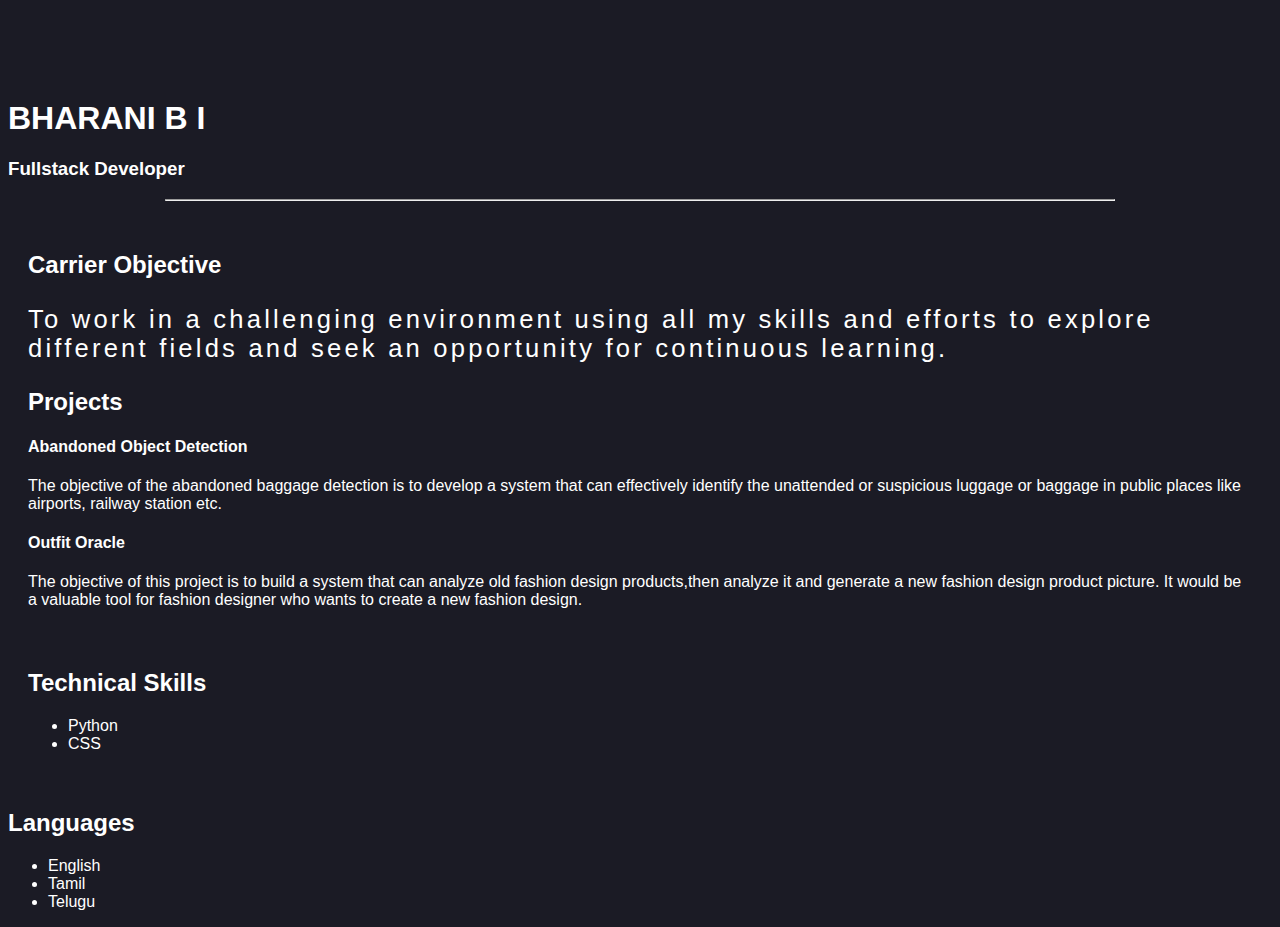
<file: index.html>
<!DOCTYPE html>
<html lang="en">
<head>
    <meta charset="UTF-8">
    <meta name="viewport" content="width=device-width, initial-scale=1.0">
    <title>My Portfolio</title>
    <link rel="stylesheet" href="style.css">
</head>
<body>
    <div class="container">
        <div class="row">
          <div class="col-md-10 col-md-offset-1">
            <div class="title text-center">
              <h1>BHARANI B I</h1>
              <h3>Fullstack Developer</h3>
                            <hr />
             
            </div>
                        <!-- summary section -->
            <div class="summary">
              <h2 class="text-center">Carrier Objective</h2>
              <p>To work in a challenging environment using all my skills and efforts to explore
                different fields and seek an opportunity for continuous learning.</p>
              
                <h2>Projects</h2>
                <h4>Abandoned Object Detection</h4>
                <div>The objective of the abandoned baggage detection is to develop a system that can
                    effectively identify the unattended or suspicious luggage or baggage in public places
                    like airports, railway station etc.</div>
                <h4>Outfit Oracle</h4>
                <div>The objective of this project is to build a system that can analyze old fashion design
                    products,then analyze it and generate a new fashion design product picture.
                    It would be a valuable tool for fashion designer who wants to create a new fashion
                    design.</div>

              
            </div>
            
            
            <!-- work experience section -->
            <div class="work-experience">
              <h2 class="text-center">Technical Skills</h2>
              <ul>
                <li>Python</li>
                <li>CSS</li>
              </ul>
              </div>
              </div>
        </div>
      </div>
    
      <h2>Languages</h2>
      <ul>
        <li>English</li>
        <li>Tamil</li>
        <li>Telugu</li>
      </ul>
</body>
</html>
</file>
<file: style.css>
body {
    background: #1B1B25;
    color: #fff;
    font-family: 'Josefin Sans', sans-serif;
  }
  
  .separator {
    width: 30%;
  }
  
  .title {
    margin-top: 100px;
    margin-bottom: 10px;
    
    a {
      color: #DB4D57;
      
      &:hover {
        text-decoration: none;
        font-weight: bold;
      }
    }
    
    hr {
      width: 75%;
    }
  }
  
  .summary {
    padding: 20px;
    
    p {
      font-size: 1.6rem;
      letter-spacing: .2rem;
    }
  }
  
  
  .work-experience {
    padding: 20px;
    
    .experience-title {
      margin-top: 50px;
    }
    
    .experience-summary {
      margin-top: 30px;
      margin-bottom: 50px;
    }
    
    p {
      font-size: 1.6rem;
      letter-spacing: .2rem;
    }
  }
</file>
